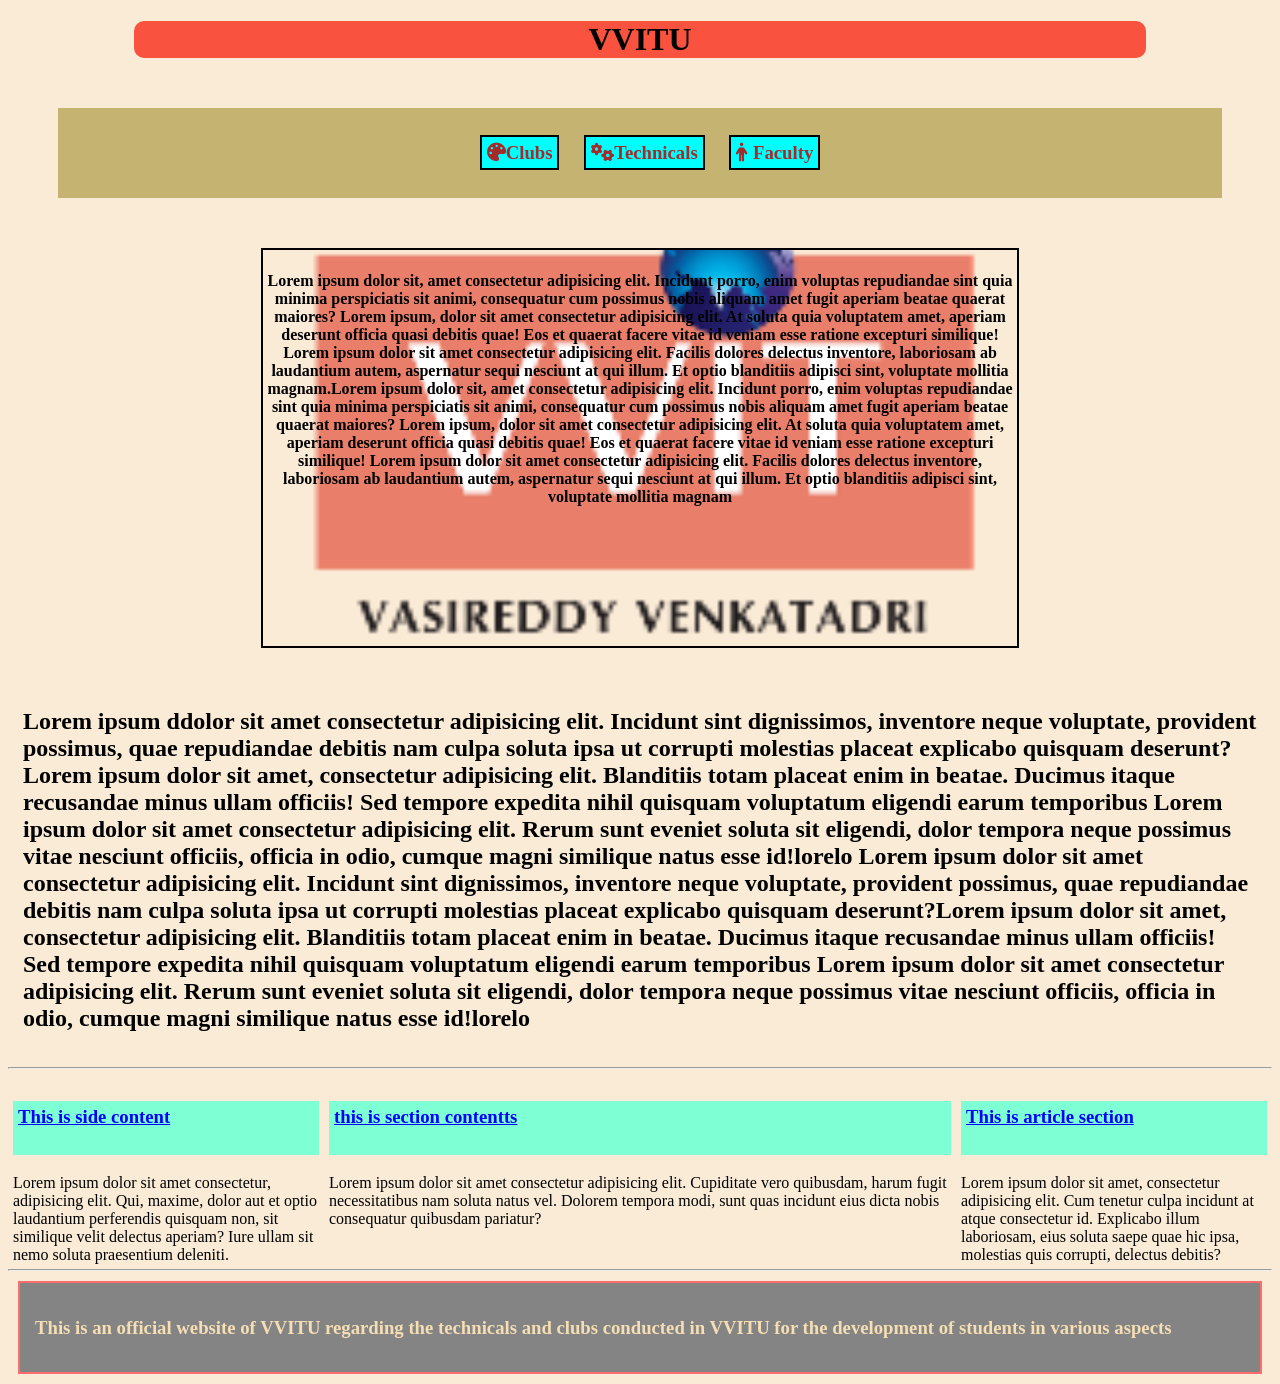
<file: index.html>
<!DOCTYPE html>
<html>
    <head>
        <title>VVITU clubs</title>
        <link href="https://cdnjs.cloudflare.com/ajax/libs/font-awesome/6.0.0-beta3/css/all.min.css" rel="stylesheet">
        <link rel="stylesheet" href="https://fonts.googleapis.com/css2?family=Material+Symbols+Outlined:opsz,wght,FILL,GRAD@20..48,100..700,0..1,-50..200&icon_names=palette" />
        <link rel="stylesheet " href="style.css">
        <link rel="icon" type="image/x-icon" href="VVIT_logo.svg.png">
    </head>
    <body>
        <header id="Head">
            <h1>VVITU</h1>
        </header>
        <div id="menu">
          <h3>
            <a href="https://youtube.in/" target="_blank"><i class="fa-solid fa-palette"></i>Clubs</a>
            <a href="https://instagram.com/" target="_blank"><i class="fa-solid fa-gears"></i>Technicals</a>
            <a href="https://google.com/" target="_blank"><i class="fa-solid fa-person"></i> Faculty</a>
          </h3>  
        </div>
        <div id="imgg" >
           <h4>Lorem ipsum dolor sit, amet consectetur adipisicing elit. Incidunt porro, enim voluptas repudiandae sint quia minima perspiciatis sit animi, consequatur cum possimus nobis aliquam amet fugit aperiam beatae quaerat maiores?
            Lorem ipsum, dolor sit amet consectetur adipisicing elit. At soluta quia voluptatem amet, aperiam deserunt officia quasi debitis quae! Eos et quaerat facere vitae id veniam esse ratione excepturi similique!
            Lorem ipsum dolor sit amet consectetur adipisicing elit. Facilis dolores delectus inventore, laboriosam ab laudantium autem, aspernatur sequi nesciunt at qui illum. Et optio blanditiis adipisci sint, voluptate mollitia magnam.Lorem ipsum dolor sit, amet consectetur adipisicing elit. Incidunt porro, enim voluptas repudiandae sint quia minima perspiciatis sit animi, consequatur cum possimus nobis aliquam amet fugit aperiam beatae quaerat maiores?
            Lorem ipsum, dolor sit amet consectetur adipisicing elit. At soluta quia voluptatem amet, aperiam deserunt officia quasi debitis quae! Eos et quaerat facere vitae id veniam esse ratione excepturi similique!
            Lorem ipsum dolor sit amet consectetur adipisicing elit. Facilis dolores delectus inventore, laboriosam ab laudantium autem, aspernatur sequi nesciunt at qui illum. Et optio blanditiis adipisci sint, voluptate mollitia magnam</h4> 
        </div>
        <h2 id="cont">Lorem ipsum ddolor sit amet consectetur adipisicing elit. Incidunt sint dignissimos, inventore neque voluptate, provident possimus, quae repudiandae debitis nam culpa soluta ipsa ut corrupti molestias placeat explicabo quisquam deserunt?Lorem ipsum dolor sit amet, consectetur adipisicing elit. Blanditiis totam placeat enim in beatae. Ducimus itaque recusandae minus ullam officiis! Sed tempore expedita nihil quisquam voluptatum eligendi earum temporibus <eos class="lore">Lorem ipsum dolor sit amet consectetur adipisicing elit. Rerum sunt eveniet soluta sit eligendi, dolor tempora neque possimus vitae nesciunt officiis, officia in odio, cumque magni similique natus esse id!lorelo
            Lorem ipsum dolor sit amet consectetur adipisicing elit. Incidunt sint dignissimos, inventore neque voluptate, provident possimus, quae repudiandae debitis nam culpa soluta ipsa ut corrupti molestias placeat explicabo quisquam deserunt?Lorem ipsum dolor sit amet, consectetur adipisicing elit. Blanditiis totam placeat enim in beatae. Ducimus itaque recusandae minus ullam officiis! Sed tempore expedita nihil quisquam voluptatum eligendi earum temporibus <eos class="lore">Lorem ipsum dolor sit amet consectetur adipisicing elit. Rerum sunt eveniet soluta sit eligendi, dolor tempora neque possimus vitae nesciunt officiis, officia in odio, cumque magni similique natus esse id!lorelo 
        </eos></h2>
        <hr>
<div id="discriptions">
    <aside>
        <h3 >This is side content</h3>
        Lorem ipsum dolor sit amet consectetur, adipisicing elit. Qui, maxime, dolor aut et optio laudantium perferendis quisquam non, sit similique velit delectus aperiam? Iure ullam sit nemo soluta praesentium deleniti.
    </aside>
    <section><h3>this is section contentts</h3>
    Lorem ipsum dolor sit amet consectetur adipisicing elit. Cupiditate vero quibusdam, harum fugit necessitatibus nam soluta natus vel. Dolorem tempora modi, sunt quas incidunt eius dicta nobis consequatur quibusdam pariatur?
</section>
<article><h3>This is article section</h3>
Lorem ipsum dolor sit amet, consectetur adipisicing elit. Cum tenetur culpa incidunt at atque consectetur id. Explicabo illum laboriosam, eius soluta saepe quae hic ipsa, molestias quis corrupti, delectus debitis?
</article>
</div>
<hr>
<footer id="ft" >
   <h3> This is an official website of VVITU regarding the technicals and clubs conducted in VVITU for the development of students in various aspects</h3>
</footer>
    </body>
</html>
</file>
<file: style.css>
*{
    box-sizing: border-box;}
    body{
        background-color: antiquewhite
    }
#Head{
    width: 80%;
    background-color: rgb(249, 82, 63);
    text-align: center;
    border-radius: 10px;
    margin: auto;
}
#menu a {
   border: 2px solid black;
   color:brown;
   text-decoration: none;
   background-color: aqua;
   margin:20px;
   margin-right: auto;
   padding: 5px;
}
#menu{ 
    background-color: rgba(185, 166, 90, 0.804);
    display: flex;
    justify-content: center;
    align-items: center;
    height: 10vh;
    margin: 50px;
}
#imgg{
    display: block;
   justify-content: center;
   align-items: center;
   border:2px solid black;
   margin-left: 20%;
   margin-right: 20%;
    color:rgb(0, 0, 0);
    margin-bottom:05vh;
    text-align: center;
    width: auto;
    height:400px;
    background-image: url(VVIT_logo.svg.png);
    background-position:center;
    background-clip: content-box;
    background-attachment:scroll ;
    background-size: cover;
    overflow: auto;

}
.material-symbols-outlined{
    display: inline-block;
    justify-content: center;
    align-items: center;
    margin-top:auto;
    margin-bottom: auto;
}
#cont{
    padding:15px;
}
#discriptions aside{
    width: 25%;
    float: left;
    padding: 5px;
    height: auto;
}
#discriptions section{
    width: 50%;
    float: left;
    padding: 5px;
    height: auto;
}#discriptions article{
    width: 25%;
    float: left;
    padding: 5px;
    height: auto;
}
#discriptions h3{
    background-color: aquamarine;
    color: blue;
    text-decoration:underline;
    min-height: 6vh;
    padding: 5px;
}
#ft {
    margin: 10px;
    display: flex;
    border: 2px solid rgb(255, 109, 109);
    color:wheat;
    background-color: rgb(132, 132, 132);
    padding: 15px;
}
</file>
<file: proj_style.css>
*{
    box-sizing: border-box;}
    body{
        background-color: antiquewhite
    }
#Head{
    width: 80%;
    background-color: rgb(249, 82, 63);
    text-align: center;
    border-radius: 10px;
    margin: auto;
}
#menu a {
   border: 2px solid black;
   color:brown;
   text-decoration: none;
   background-color: aqua;
   margin:20px;
   margin-right: auto;
   padding: 5px;
}
#menu{ 
    background-color: rgba(185, 166, 90, 0.804);
    display: flex;
    justify-content: center;
    align-items: center;
    height: 10vh;
    margin: 50px;
}
#imgg{
    display: block;
   justify-content: center;
   align-items: center;
   border:2px solid black;
   margin-left: 20%;
   margin-right: 20%;
    color:rgb(0, 0, 0);
    margin-bottom:05vh;
    text-align: center;
    width: auto;
    height:400px;
    background-image: url(VVIT_logo.svg.png);
    background-position:center;
    background-clip: content-box;
    background-attachment:scroll ;
    background-size: cover;
    overflow: auto;

}
.material-symbols-outlined{
    display: inline-block;
    justify-content: center;
    align-items: center;
    margin-top:auto;
    margin-bottom: auto;
}
#cont{
    padding:15px;
}
#discriptions aside{
    width: 25%;
    float: left;
    padding: 5px;
    height: auto;
}
#discriptions section{
    width: 50%;
    float: left;
    padding: 5px;
    height: auto;
}#discriptions article{
    width: 25%;
    float: left;
    padding: 5px;
    height: auto;
}
#discriptions h3{
    background-color: aquamarine;
    color: blue;
    text-decoration:underline;
    min-height: 6vh;
    padding: 5px;
}
#ft {
    margin: 10px;
    display: flex;
    border: 2px solid rgb(255, 109, 109);
    color:wheat;
    background-color: rgb(132, 132, 132);
    padding: 15px;
}
</file>
